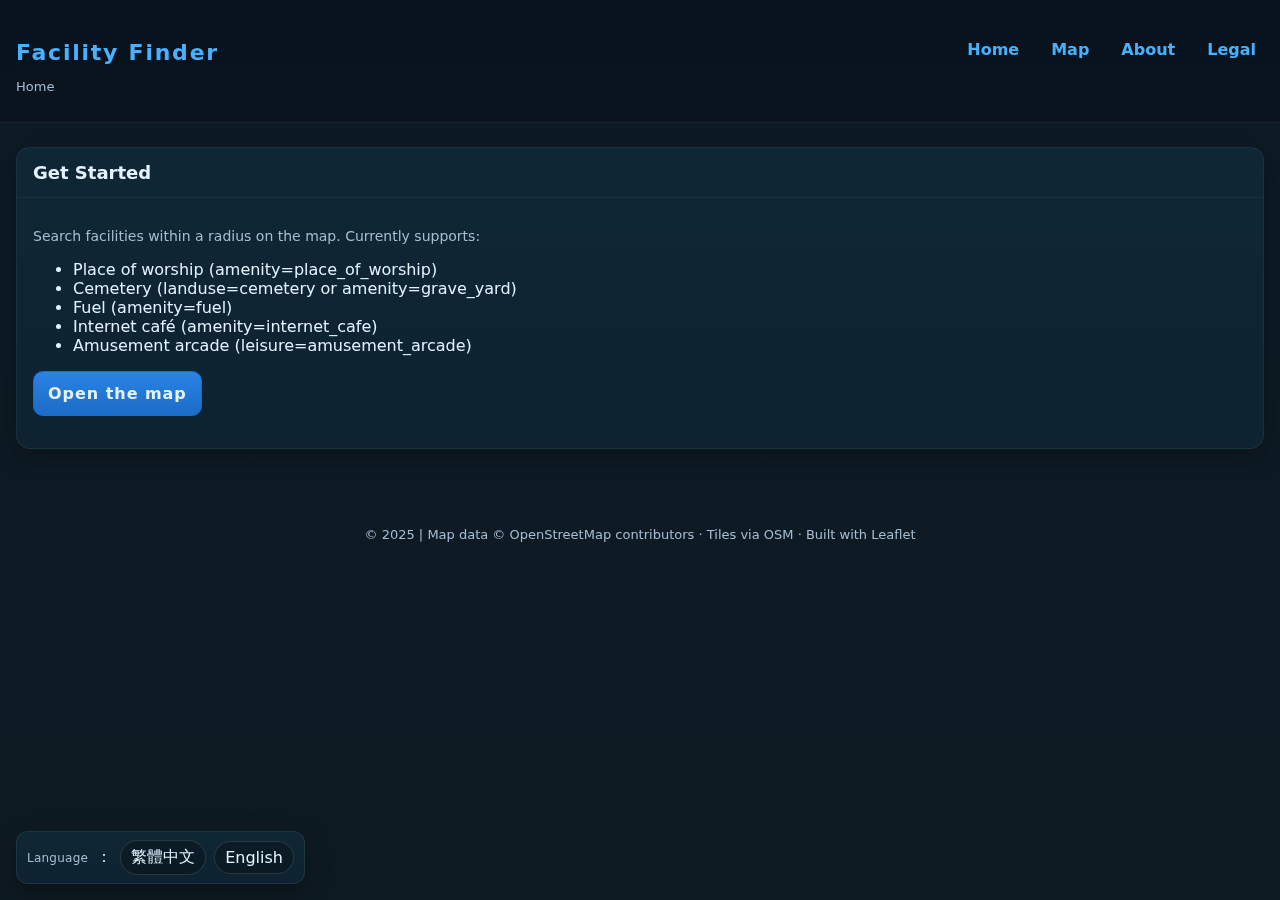
<file: index.html>
<!doctype html>
<html lang="zh-Hant">
<head>
  <meta charset="utf-8">
  <meta name="viewport" content="width=device-width,initial-scale=1">
  <title data-i18n="home.title">設施搜尋器 · 首頁</title>
  <link rel="stylesheet" href="assets/styles.css">
</head>
<body>

<header class="header">
  <div class="container">
    <div class="brand-row">
      <a href="index.html" class="site-name" data-i18n="home.app">設施搜尋器</a>
      <nav class="nav">
        <a href="index.html" data-i18n="nav.home">Home</a>
        <a href="map.html"   data-i18n="nav.map">Map</a>
        <a href="about.html" data-i18n="nav.about">About</a>
        <a href="legal.html" data-i18n="nav.legal">Legal</a>
      </nav>
    </div>

    <div class="breadcrumbs">
      <span data-i18n="nav.home">Home</span>
    </div>
  </div>
</header>

<main class="container">
  <div class="grid" style="grid-template-columns:1fr;">
    <section class="card">
      <div class="head" data-i18n="home.quick">快速開始</div>
      <div class="body">
        <p class="help" data-i18n="home.lead">在地圖上搜尋指定半徑內的設施。目前支援：</p>
        <ul>
          <li data-i18n="cat.temple.long">宗教場所（amenity=place_of_worship）</li>
          <li data-i18n="cat.grave.long">墓地（landuse=cemetery 或 amenity=grave_yard）</li>
          <li data-i18n="cat.fuel.long">加油站（amenity=fuel）</li>
          <li data-i18n="cat.cafe.long">網咖（amenity=internet_cafe）</li>
          <li data-i18n="cat.arcade.long">電子遊樂場（leisure=amusement_arcade）</li>
        </ul>
        <p><a class="btn" href="map.html" style="display:inline-block;width:auto" data-i18n="home.cta">開啟地圖</a></p>
      </div>
    </section>
  </div>
</main>

<footer>
  <div class="container">
    © 2025 | <span data-i18n="legal.credit">地圖資料 © OpenStreetMap 貢獻者 · Tiles via OSM · Built with Leaflet</span>
  </div>
</footer>

<!-- 語言切換：左下角固定 -->
<div class="lang-dock">
  <span class="lang-label" data-i18n="footer.lang">語言</span>：
  <button type="button" class="lang-btn"
          onclick="setLang('zh-Hant')" data-i18n="footer.zh" aria-current="false">繁體中文</button>
  <button type="button" class="lang-btn"
          onclick="setLang('en')" data-i18n="footer.en" aria-current="false">English</button>
</div>

<script src="assets/i18n.js"></script>
</body>
</html>
</file>
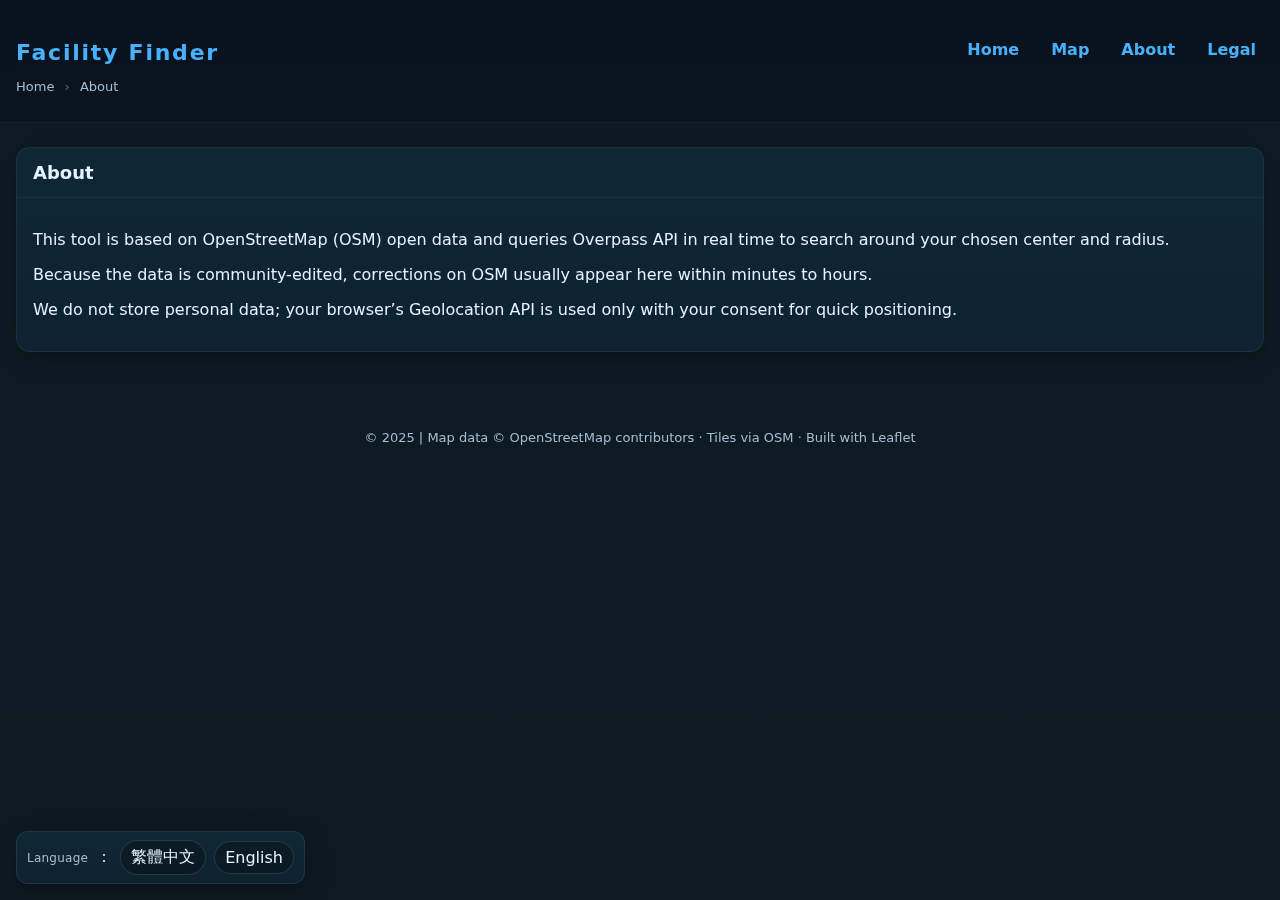
<file: about.html>
<!doctype html>
<html lang="zh-Hant">
<head>
  <meta charset="utf-8">
  <meta name="viewport" content="width=device-width,initial-scale=1">
  <title data-i18n="about.title">設施搜尋器 · 關於網站</title>
  <link rel="stylesheet" href="assets/styles.css">
</head>
<body>

<header class="header">
  <div class="container">
    <div class="brand-row">
      <a href="index.html" class="site-name" data-i18n="home.app">設施搜尋器</a>
      <nav class="nav">
        <a href="index.html" data-i18n="nav.home">首頁</a>
        <a href="map.html"   data-i18n="nav.map">地圖</a>
        <a href="about.html" data-i18n="nav.about">關於網站</a>
        <a href="legal.html" data-i18n="nav.legal">版權</a>
      </nav>
    </div>
    <div class="breadcrumbs">
      <a href="index.html" data-i18n="nav.home">Home</a>
      <span class="sep">›</span>
      <span data-i18n="nav.about">About</span>
    </div>
  </div>
</header>


<main class="container">
  <section class="card">
    <div class="head" data-i18n="about.h1">關於</div>
    <div class="body">
      <p data-i18n="about.body1">本工具以 OpenStreetMap（OSM）公開資料為基礎，透過 Overpass API 即時查詢，在地圖上以您指定的中心點與半徑進行周遭設施檢索。</p>
      <p data-i18n="about.body2">由於資料來自社群編輯，若發現遺漏或錯誤，歡迎回到 OSM 編輯修正；通常只要幾分鐘至數小時，就能在這裡查詢到最新結果。</p>
      <p data-i18n="about.body3">網站不儲存您的個人資料；僅在您同意時使用瀏覽器地理位置 API 取得座標，以便快速定位。</p>
    </div>
  </section>
</main>

<footer>
  <div class="container">
    © 2025 | <span data-i18n="legal.credit">地圖資料 © OpenStreetMap 貢獻者 · Tiles via OSM · Built with Leaflet</span>
  </div>
</footer>

<!-- 語言切換：左下角固定 -->
<div class="lang-dock">
  <span class="lang-label" data-i18n="footer.lang">語言</span>：
  <button type="button" class="lang-btn"
          onclick="setLang('zh-Hant')" data-i18n="footer.zh" aria-current="false">繁體中文</button>
  <button type="button" class="lang-btn"
          onclick="setLang('en')" data-i18n="footer.en" aria-current="false">English</button>
</div>

<script src="assets/i18n.js"></script>
</body>
</html>
</file>
<file: assets/styles.css>
:root{
  --bg:#0e1a22;
  --panel:#0f2734;
  --panel-2:#0e2230;
  --text:#e5f2ff;
  --muted:#a6bdd3;
  --accent:#47b1ff;
  --accent-2:#2bc48a;
  --danger:#ff6b6b;
  --ring:#6ec1ff;
  --shadow:0 8px 24px rgba(0,0,0,.35);
}
*{box-sizing:border-box}
html,body{height:100%}
body{
  margin:0;
  font-family: system-ui, -apple-system, Segoe UI, Roboto, "Noto Sans TC", Arial, sans-serif;
  color:var(--text);
  background:linear-gradient(180deg,#0b1620,#0d1b26 16%, #0e1a22 100%);
}
a{color:var(--accent); text-decoration:none}
a:hover{opacity:.9; text-decoration:underline}

.container{max-width:1280px; margin:0 auto; padding:24px 16px}
.header{
  position:sticky; top:0; z-index:20;
  backdrop-filter:saturate(140%) blur(8px);
  background:rgba(10,17,24,.65);
  border-bottom:1px solid rgba(255,255,255,.06);
}
.brand-row{display:flex; align-items:flex-end; justify-content:space-between; gap:16px; padding:10px 0 6px}
.site-name{font-size:22px; font-weight:800; letter-spacing:.08em}
.nav{display:flex; gap:16px; font-weight:600}
.nav a{padding:6px 8px; border-radius:6px}
.nav a:hover{background:rgba(255,255,255,.06)}

.breadcrumbs{padding:8px 0 4px; color:var(--muted); font-size:13px}
.breadcrumbs a{color:var(--muted)}
.breadcrumbs .sep{opacity:.5; padding:0 6px}

.grid{display:grid; gap:16px}
@media(min-width:1100px){ .grid{grid-template-columns:360px 1fr 360px}}
.card{
  background:linear-gradient(180deg,var(--panel),var(--panel-2));
  border:1px solid rgba(255,255,255,.06);
  border-radius:14px; box-shadow:var(--shadow);
}
.card .head{padding:14px 16px; border-bottom:1px solid rgba(255,255,255,.06); font-weight:800; font-size:18px}
.card .body{padding:16px}
.help{color:var(--muted); font-size:14px}

.control{display:grid; gap:10px}
label{font-size:13px; color:var(--muted)}
input[type="text"], .btn, select{
  width:100%; padding:12px 14px;
  border-radius:10px; border:1px solid rgba(255,255,255,.1);
  background:rgba(0,0,0,.25); color:var(--text);
  outline:none;
}
input[type="range"]{width:100%}
.btn{
  background:linear-gradient(180deg,#2b83e6,#1b6cc6);
  border:1px solid #1e6bd0; font-weight:800; letter-spacing:.06em;
  cursor:pointer; transition:transform .05s ease, filter .2s;
}
.btn.secondary{background:linear-gradient(180deg,#1d935f,#167a4e); border-color:#1b865a}
.btn:hover{filter:brightness(1.07)}
.btn:active{transform:translateY(1px)}

.form-row{display:flex; gap:10px}
.badge{display:inline-flex; align-items:center; gap:8px; padding:8px 12px; border-radius:999px; background:rgba(0,0,0,.25); border:1px solid rgba(255,255,255,.08)}

.status{
  display:flex; align-items:center; gap:12px;
  padding:14px 16px; border-radius:14px;
  border:1px solid rgba(255,255,255,.08);
  background:linear-gradient(180deg,#0c2230,#0b1f2b);
  position:relative; overflow:hidden;
}
.status .dot{
  width:10px; height:10px; border-radius:50%;
  background:var(--accent-2); box-shadow:0 0 10px var(--accent-2);
  animation:throb 1.6s infinite ease-in-out;
}
.status.busy{border-color:#ffbf66; background:linear-gradient(180deg,#2a1f0c,#241a0b)}
.status.busy .dot{background:#ffbf66; box-shadow:0 0 12px #ffbf66}
@keyframes throb{0%,100%{transform:scale(.9); opacity:.6} 50%{transform:scale(1.2); opacity:1}}

.list{max-height:68vh; overflow:auto; padding:8px}
.item{padding:10px 10px 12px; border-bottom:1px dashed rgba(255,255,255,.08)}
.item:last-child{border-bottom:0}
.small{font-size:12px; color:var(--muted)}
.count-row{display:flex; flex-wrap:wrap; gap:10px; padding:10px}

.legend{display:flex; flex-wrap:wrap; gap:10px}
.legend .lg{display:flex; align-items:center; gap:8px; padding:6px 10px; border-radius:999px; border:1px solid rgba(255,255,255,.1); background:rgba(255,255,255,.06)}

footer{padding:30px 0; color:var(--muted); text-align:center; font-size:13px}
.leaflet-container{border-radius:14px; box-shadow:var(--shadow); border:1px solid rgba(255,255,255,.06)}
.circle-note{font-size:12px; color:var(--muted)}
.checkbox-col{display:grid; gap:8px; padding:6px 0}

/* --- Language Switch (bottom-left dock) --- */
.lang-dock{
  position: fixed;
  left: 16px;
  bottom: calc(16px + env(safe-area-inset-bottom, 0));
  z-index: 60;

  display: inline-flex; gap: 8px; align-items: center;
  padding: 8px 10px;
  border-radius: 12px;
  background: linear-gradient(180deg, var(--panel), var(--panel-2));
  border: 1px solid rgba(255,255,255,.08);
  box-shadow: var(--shadow);
  backdrop-filter: saturate(140%) blur(6px);
}

.lang-dock .lang-label{
  font-size: 12px; color: var(--muted);
  letter-spacing: .02em;
}

.lang-btn{
  appearance: none;
  background: rgba(0,0,0,.25);
  color: var(--text);
  border: 1px solid rgba(255,255,255,.12);
  border-radius: 999px;
  padding: 6px 10px;
  font: inherit;
  cursor: pointer;
  transition: filter .15s ease, transform .05s ease, border-color .15s ease;
}
.lang-btn:hover{ filter: brightness(1.07); border-color: rgba(255,255,255,.2); }
.lang-btn:active{ transform: translateY(1px); }

/* 目前語系高亮（用 aria-current 或 .is-active 兩種都支援） */
.lang-btn[aria-current="true"],
.lang-btn.is-active{
  background: linear-gradient(180deg, #2b83e6, #1b6cc6);
  border-color: #1e6bd0;
}

/* 手機窄螢幕：避免跟系統導覽列重疊 */
@media (max-width: 480px){
  .lang-dock{ left: 12px; bottom: calc(12px + env(safe-area-inset-bottom, 0)); }
  .lang-btn{ padding: 6px 8px; }
}
</file>
